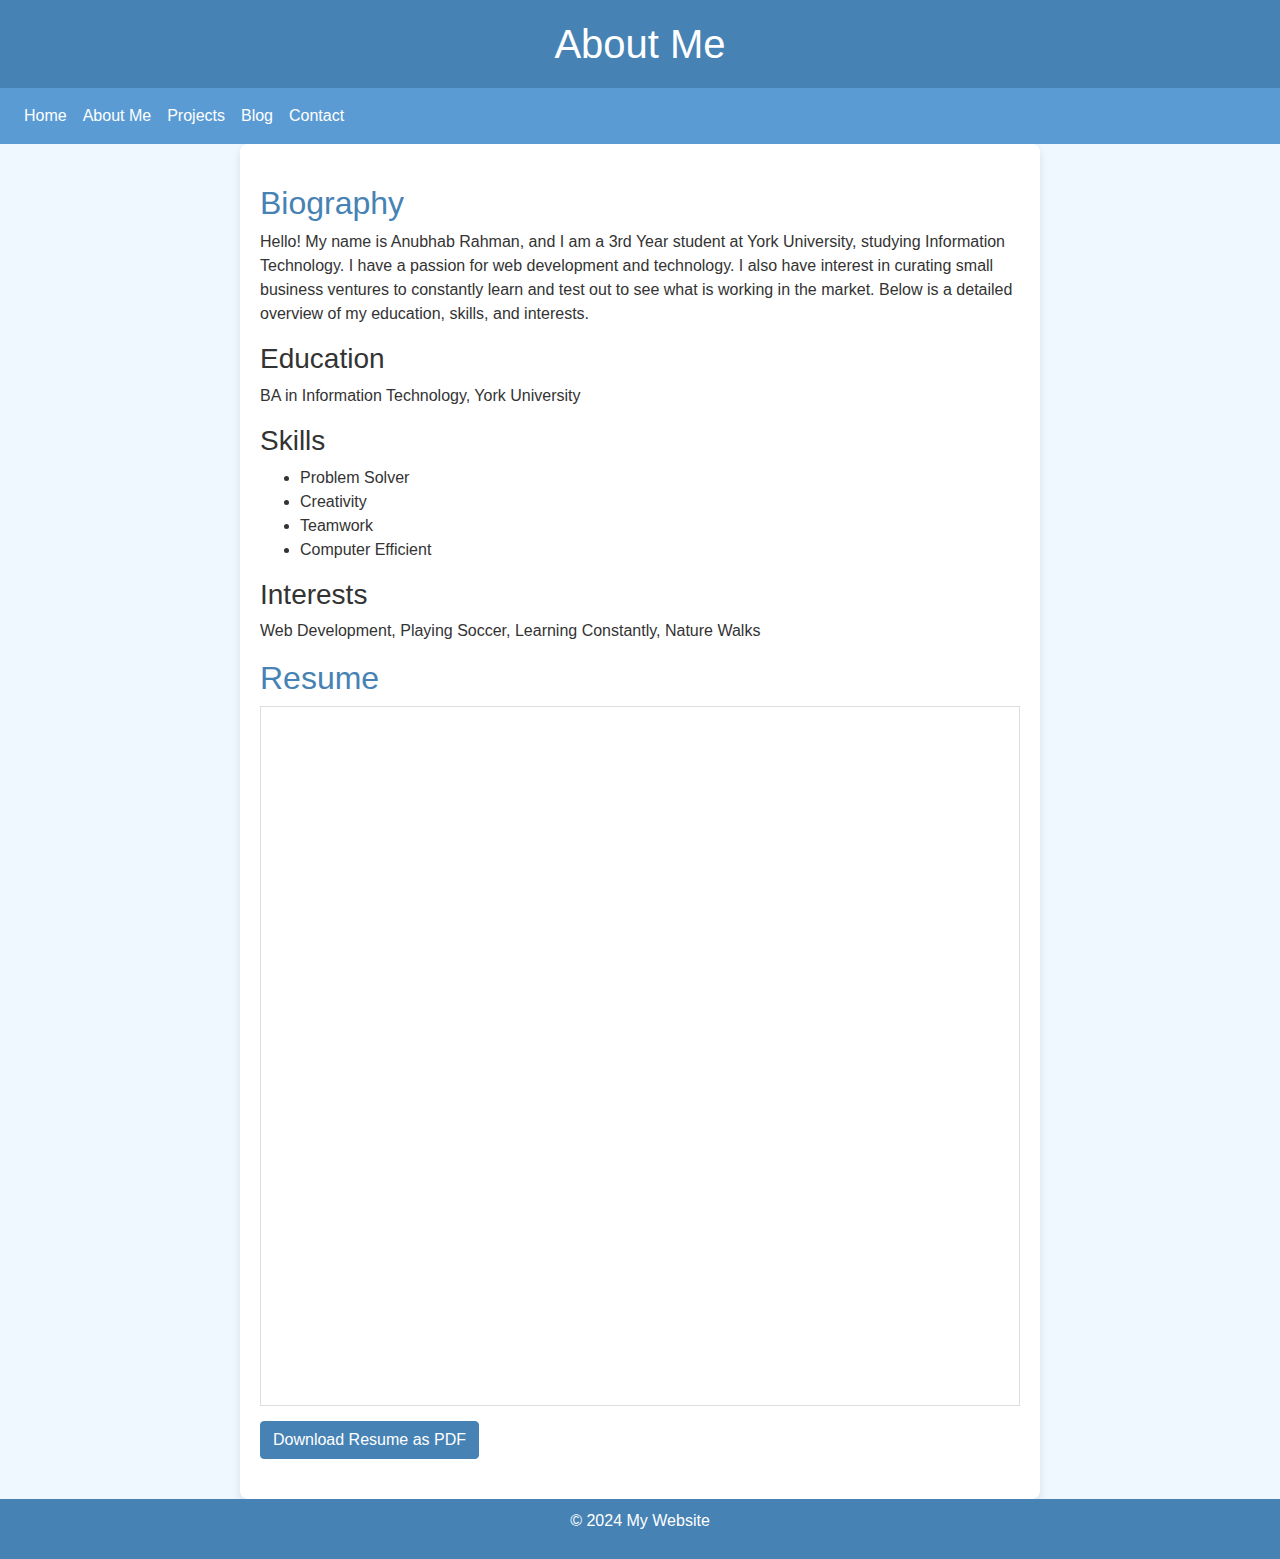
<file: About Me.html>
<!DOCTYPE html>
<html lang="en">
<head>
    <meta charset="UTF-8">
    <link rel="stylesheet" href="https://cdn.jsdelivr.net/npm/bootstrap@4.3.1/dist/css/bootstrap.min.css" integrity="sha384-ggOyR0iXCbMQv3Xipma34MD+dH/1fQ784/j6cY/iJTQUOhcWr7x9JvoRxT2MZw1T" crossorigin="anonymous">
    <meta name="viewport" content="width=device-width, initial-scale=1.0">
    <title>About Me - My Website</title>
    <style>
        body {
            display: flex;
            flex-direction: column;
            min-height: 100vh;
            margin: 0;
            font-family: Arial, sans-serif;
            background-color: #f0f8ff;
            color: #333;
        }
        header {
            background-color: #4682b4;
            color: white;
            padding: 20px 0;
            text-align: center;
        }
        header h1 {
            margin: 0;
            font-size: 2.5em;
        }
        nav {
            background-color: #5a9bd4;
        }
        nav .navbar-nav .nav-link {
            color: white;
        }
        nav .navbar-nav .nav-link:hover {
            color: black;
        }
        main {
            flex: 1;
            padding: 40px 20px;
            max-width: 800px;
            margin: auto;
            background-color: #fff;
            box-shadow: 0 4px 8px rgba(0, 0, 0, 0.1);
            border-radius: 8px;
        }
        main h2 {
            color: #4682b4;
        }
        footer {
            background-color: #4682b4;
            color: white;
            text-align: center;
            padding: 10px 0;
            width: 100%;
        }
    </style>
</head>
<body>
    <header>
        <h1>About Me</h1>
    </header>
    <nav class="navbar navbar-expand-lg">
        <div class="collapse navbar-collapse" id="navbarNavDropdown">
            <ul class="navbar-nav">
                <li class="nav-item active"><a class="nav-link" href="index.html">Home</a></li>
                <li class="nav-item"><a class="nav-link" href="About Me.html">About Me</a></li>
                <li class="nav-item"><a class="nav-link" href="projects.html">Projects</a></li>
                <li class="nav-item"><a class="nav-link" href="blog.html">Blog</a></li>
                <li class="nav-item"><a class="nav-link" href="contact.html">Contact</a></li>
            </ul>
        </div>
    </nav>
    <main>
        <section>
            <h2>Biography</h2>
            <p>Hello! My name is Anubhab Rahman, and I am a 3rd Year student at York University, studying Information Technology. I have a passion for web development and technology. I also have interest in curating small business ventures to constantly learn and test out to see what is working in the market. Below is a detailed overview of my education, skills, and interests.</p>
            <h3>Education</h3>
            <p>BA in Information Technology, York University</p>
            <h3>Skills</h3>
            <ul>
                <li>Problem Solver</li>
                <li>Creativity</li>
                <li>Teamwork</li>
                <li>Computer Efficient</li>
            </ul>
            <h3>Interests</h3>
            <p>Web Development, Playing Soccer, Learning Constantly, Nature Walks</p>
        </section>
        <section>
            <h2>Resume</h2>
            <iframe src="Anubhab Resume.pdf" width="100%" height="700" style="border: 1px solid #ddd;"></iframe>
            <br>
            <a href="Anubhab Resume.pdf" download><button class="btn btn-primary mt-2" style="background-color: #4682b4; border-color: #4682b4;">Download Resume as PDF</button></a>
        </section>
    </main>
    <footer>
        <p>&copy; 2024 My Website</p>
    </footer>
</body>
</html>
</file>
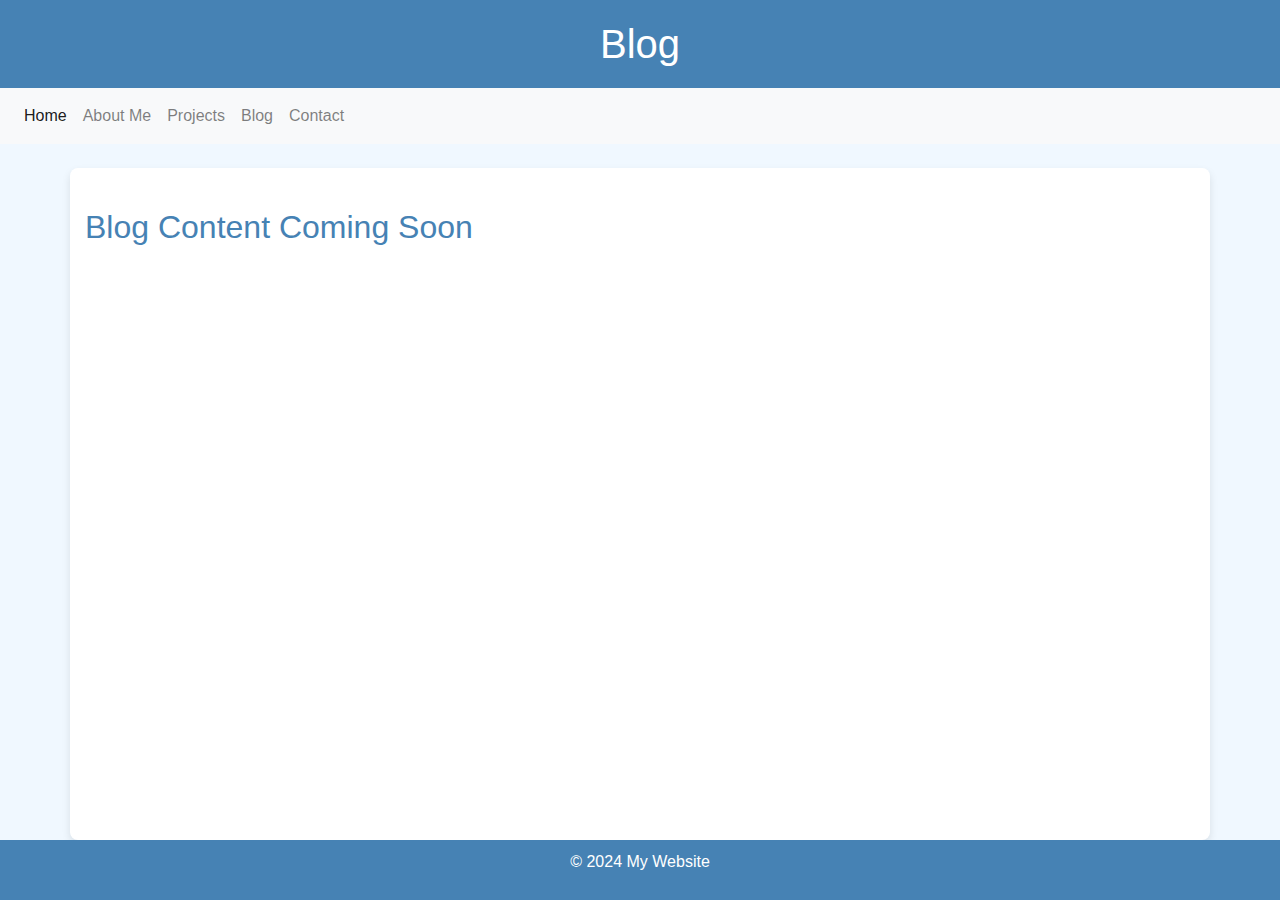
<file: blog.html>
<!DOCTYPE html>
<html lang="en">
<head>
    <meta charset="UTF-8">
    <link rel="stylesheet" href="https://cdn.jsdelivr.net/npm/bootstrap@4.3.1/dist/css/bootstrap.min.css" integrity="sha384-ggOyR0iXCbMQv3Xipma34MD+dH/1fQ784/j6cY/iJTQUOhcWr7x9JvoRxT2MZw1T" crossorigin="anonymous">
    <meta name="viewport" content="width=device-width, initial-scale=1.0">
    <title>Blog - My Website</title>
    <link rel="stylesheet" href="styles.css">
</head>
<body>
    <header>
        <h1>Blog</h1>
    </header>
    <nav class="navbar navbar-expand-lg navbar-light bg-light">
        <div class="collapse navbar-collapse" id="navbarNavDropdown">
            <ul class="navbar-nav">
                <li class="nav-item active"><a class="nav-link" href="Index.html">Home</a></li>
                <li class="nav-item"><a class="nav-link" href="About Me.html">About Me</a></li>
                <li class="nav-item"><a class="nav-link" href="projects.html">Projects</a></li>
                <li class="nav-item"><a class="nav-link" href="blog.html">Blog</a></li>
                <li class="nav-item"><a class="nav-link" href="contact.html">Contact</a></li>
            </ul>
        </div>
    </nav>
    <main class="container mt-4">
        <section>
            <h2>Blog Content Coming Soon</h2>
        </section>
    </main>
    <footer>
        <p>&copy; 2024 My Website</p>
    </footer>
</body>
</html>
</file>
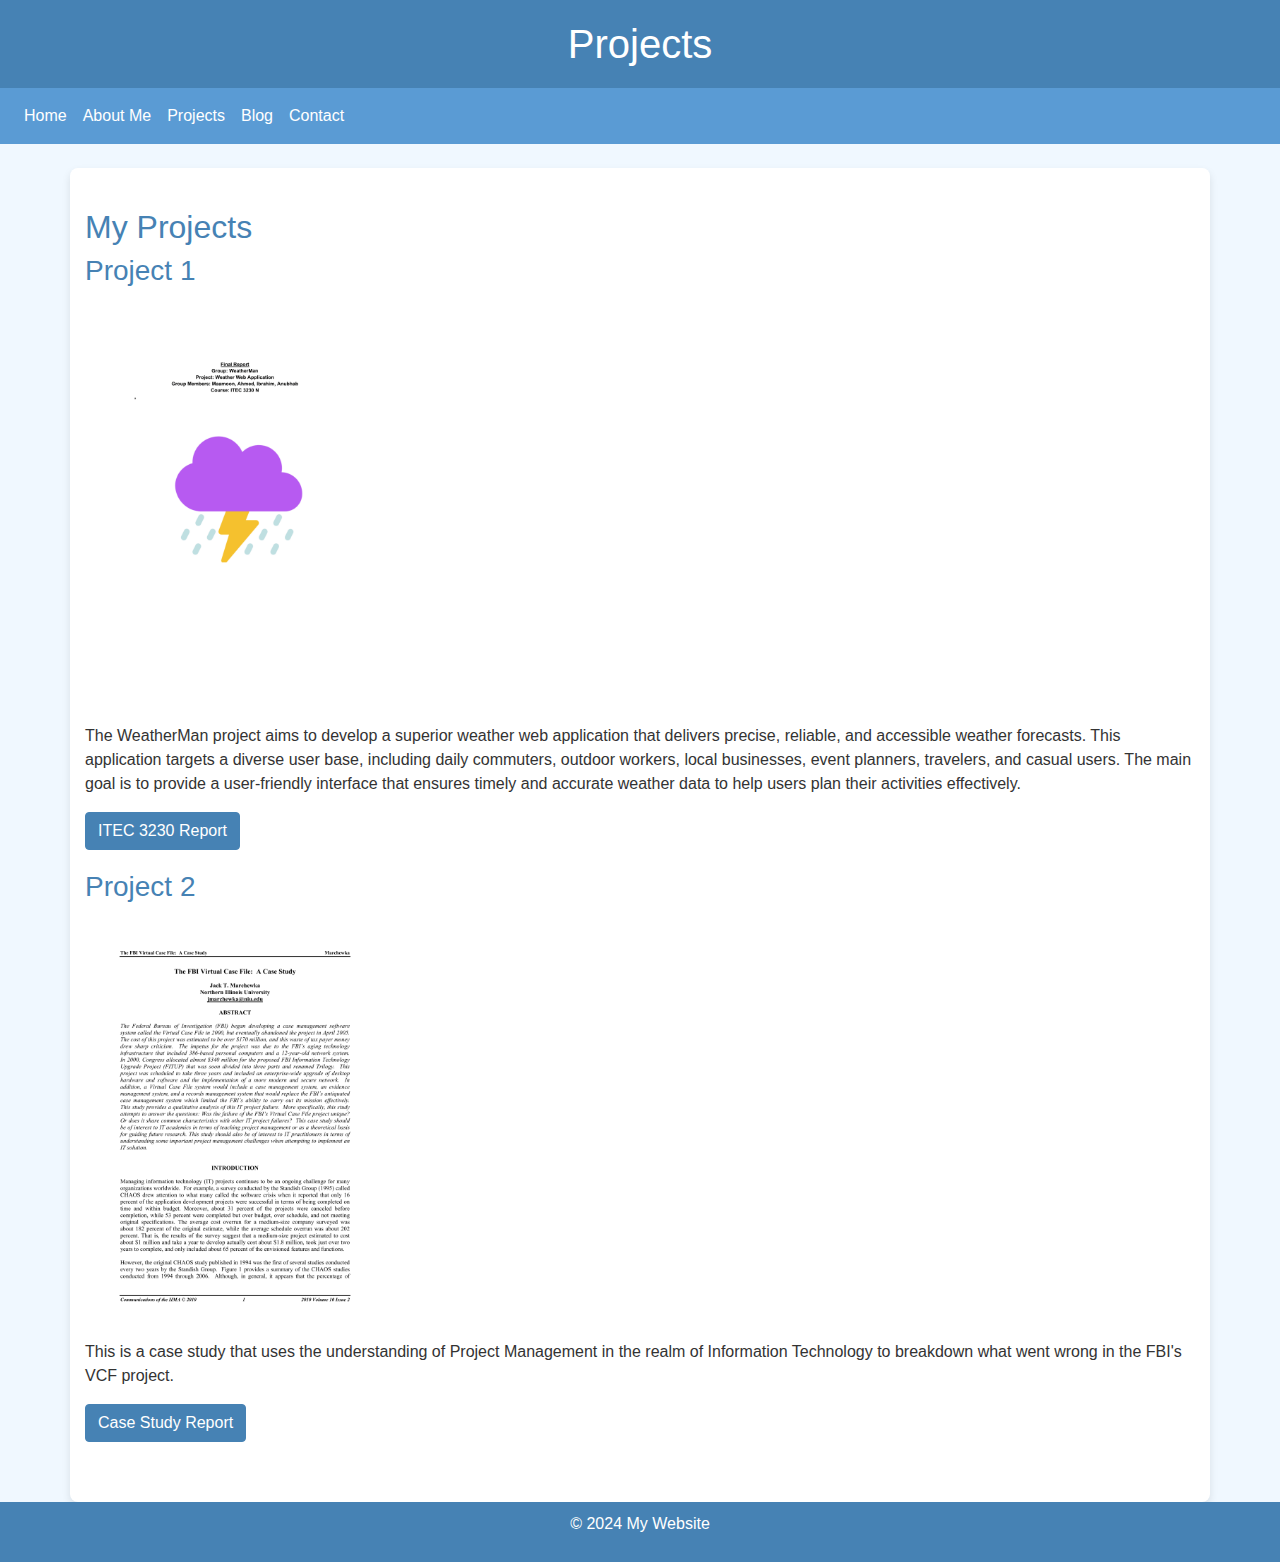
<file: Projects.html>
<!DOCTYPE html>
<html lang="en">
<head>
    <meta charset="UTF-8">
    <link rel="stylesheet" href="https://cdn.jsdelivr.net/npm/bootstrap@4.3.1/dist/css/bootstrap.min.css" integrity="sha384-ggOyR0iXCbMQv3Xipma34MD+dH/1fQ784/j6cY/iJTQUOhcWr7x9JvoRxT2MZw1T" crossorigin="anonymous">
    <meta name="viewport" content="width=device-width, initial-scale=1.0">
    <title>Projects - My Website</title>
    <link rel="stylesheet" href="styles.css">
</head>
<body>
    <header>
        <h1>Projects</h1>
    </header>
    <nav class="navbar navbar-expand-lg">
        <div class="collapse navbar-collapse" id="navbarNavDropdown">
            <ul class="navbar-nav">
                <li class="nav-item active"><a class="nav-link" href="index.html">Home</a></li>
                <li class="nav-item"><a class="nav-link" href="About Me.html">About Me</a></li>
                <li class="nav-item"><a class="nav-link" href="projects.html">Projects</a></li>
                <li class="nav-item"><a class="nav-link" href="blog.html">Blog</a></li>
                <li class="nav-item"><a class="nav-link" href="contact.html">Contact</a></li>
            </ul>
        </div>
    </nav>
    <main class="container mt-4">
        <section>
            <h2>My Projects</h2>
            <div class="project">
                <h3>Project 1</h3>
                <img src="WeatherManCover.png" alt="Weather Application Report" class="img-fluid" style="max-width: 300px; height: auto; margin: 20px 0;">
                <p>The WeatherMan project aims to develop a superior weather web application that delivers precise, reliable, and accessible weather forecasts. This application targets a diverse user base, including daily commuters, outdoor workers, local businesses, event planners, travelers, and casual users. The main goal is to provide a user-friendly interface that ensures timely and accurate weather data to help users plan their activities effectively.</p>
                <a href="Final Report WeatherMan.pdf" class="btn btn-primary">ITEC 3230 Report</a>
            </div>
            <div class="project">
                <h3>Project 2</h3>
                <img src="CaseStudyCover.png" alt="Case Study Breakdown Of What Goes Behind IT Project Management" class="img-fluid" style="max-width: 300px; height: auto; margin: 20px 0;">
                <p>This is a case study that uses the understanding of Project Management in the realm of Information Technology to breakdown what went wrong in the FBI's VCF project.</p>
                <a href="Case-Study.docx" class="btn btn-primary">Case Study Report</a>
            </div>
        </section>
    </main>
    <footer>
        <p>&copy; 2024 My Website</p>
    </footer>
</body>
</html>
</file>
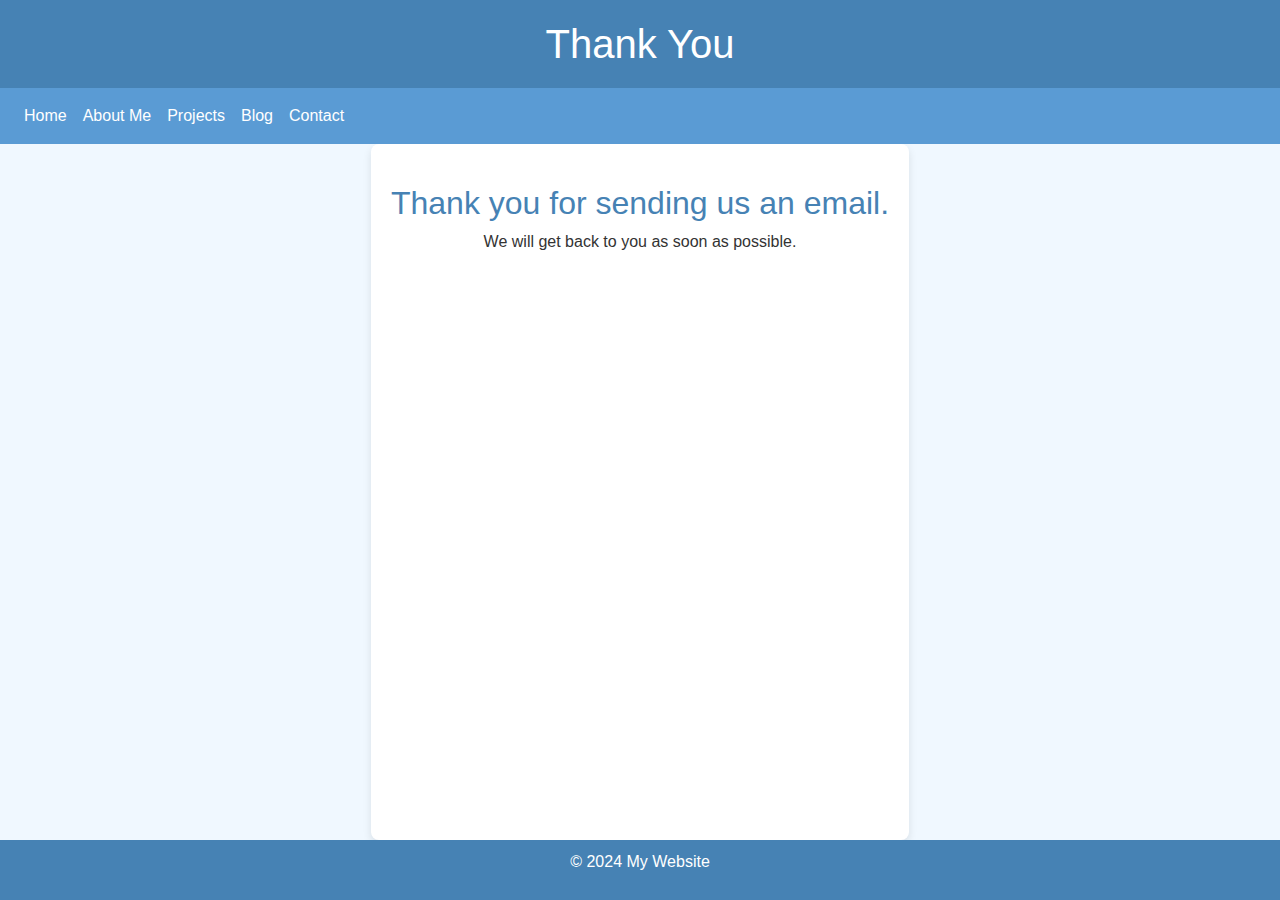
<file: ThankYouPage.html>
<!DOCTYPE html>
<html lang="en">
<head>
    <meta charset="UTF-8">
    <meta name="viewport" content="width=device-width, initial-scale=1.0">
    <title>Thank You - My Website</title>
    <link rel="stylesheet" href="https://cdn.jsdelivr.net/npm/bootstrap@4.3.1/dist/css/bootstrap.min.css" integrity="sha384-ggOyR0iXCbMQv3Xipma34MD+dH/1fQ784/j6cY/iJTQUOhcWr7x9JvoRxT2MZw1T" crossorigin="anonymous">
    <style>
        body {
            display: flex;
            flex-direction: column;
            min-height: 100vh;
            margin: 0;
            font-family: Arial, sans-serif;
            background-color: #f0f8ff;
            color: #333;
        }
        header {
            background-color: #4682b4;
            color: white;
            padding: 20px 0;
            text-align: center;
        }
        header h1 {
            margin: 0;
            font-size: 2.5em;
        }
        nav {
            background-color: #5a9bd4;
        }
        nav .navbar-nav .nav-link {
            color: white;
        }
        nav .navbar-nav .nav-link:hover {
            color: black;
        }
        main {
            flex: 1;
            padding: 40px 20px;
            max-width: 800px;
            margin: auto;
            background-color: #fff;
            box-shadow: 0 4px 8px rgba(0, 0, 0, 0.1);
            border-radius: 8px;
            text-align: center;
        }
        main h2 {
            color: #4682b4;
        }
        footer {
            background-color: #4682b4;
            color: white;
            text-align: center;
            padding: 10px 0;
            width: 100%;
        }
    </style>
</head>
<body>
    <header>
        <h1>Thank You</h1>
    </header>
    <nav class="navbar navbar-expand-lg" style="background-color: #5a9bd4;">
        <div class="collapse navbar-collapse" id="navbarNavDropdown">
            <ul class="navbar-nav">
                <li class="nav-item active"><a class="nav-link" href="index.html" style="color: white;">Home</a></li>
                <li class="nav-item"><a class="nav-link" href="about.html" style="color: white;">About Me</a></li>
                <li class="nav-item"><a class="nav-link" href="projects.html" style="color: white;">Projects</a></li>
                <li class="nav-item"><a class="nav-link" href="blog.html" style="color: white;">Blog</a></li>
                <li class="nav-item"><a class="nav-link" href="contact.html" style="color: white;">Contact</a></li>
            </ul>
        </div>
    </nav>
    <main>
        <h2>Thank you for sending us an email.</h2>
        <p>We will get back to you as soon as possible.</p>
    </main>
    <footer class="footer">
        <p>&copy; 2024 My Website</p>
    </footer>
</body>
</html>
</file>
<file: styles.css>
body {
    display: flex;
    flex-direction: column;
    min-height: 100vh;
    margin: 0;
    font-family: Arial, sans-serif;
    background-color: #f0f8ff; /* Light blue background */
    color: #333; /* Dark gray text */
}

header {
    background-color: #4682b4; /* Steel blue */
    color: white;
    padding: 20px 0;
    text-align: center;
}

header h1 {
    margin: 0;
    font-size: 2.5em;
}

nav {
    background-color: #5a9bd4; /* Lighter blue */
}

nav .navbar-nav .nav-link {
    color: white;
}

nav .navbar-nav .nav-link:hover {
    color: black;
}

main {
    flex: 1;
    padding: 40px 20px;
    max-width: 800px;
    margin: auto;
    background-color: #fff;
    box-shadow: 0 4px 8px rgba(0, 0, 0, 0.1);
    border-radius: 8px;
}

main h2 {
    color: #4682b4; /* Steel blue */
}

footer {
    background-color: #4682b4; /* Steel blue */
    color: white;
    text-align: center;
    padding: 10px 0;
    width: 100%;
}

.project {
    margin-bottom: 20px;
}

.project h3 {
    color: #4682b4; /* Steel blue */
}

.project img {
    width: 100%;
    height: auto;
    margin-bottom: 10px;
}

.btn-primary {
    background-color: #4682b4;
    border-color: #4682b4;
}

.btn-primary:hover {
    background-color: #5a9bd4;
    border-color: #5a9bd4;
}

.btn-secondary {
    background-color: #6c757d;
    border-color: #6c757d;
}

.btn-secondary:hover {
    background-color: #5a9bd4;
    border-color: #5a9bd4;
}
</file>
